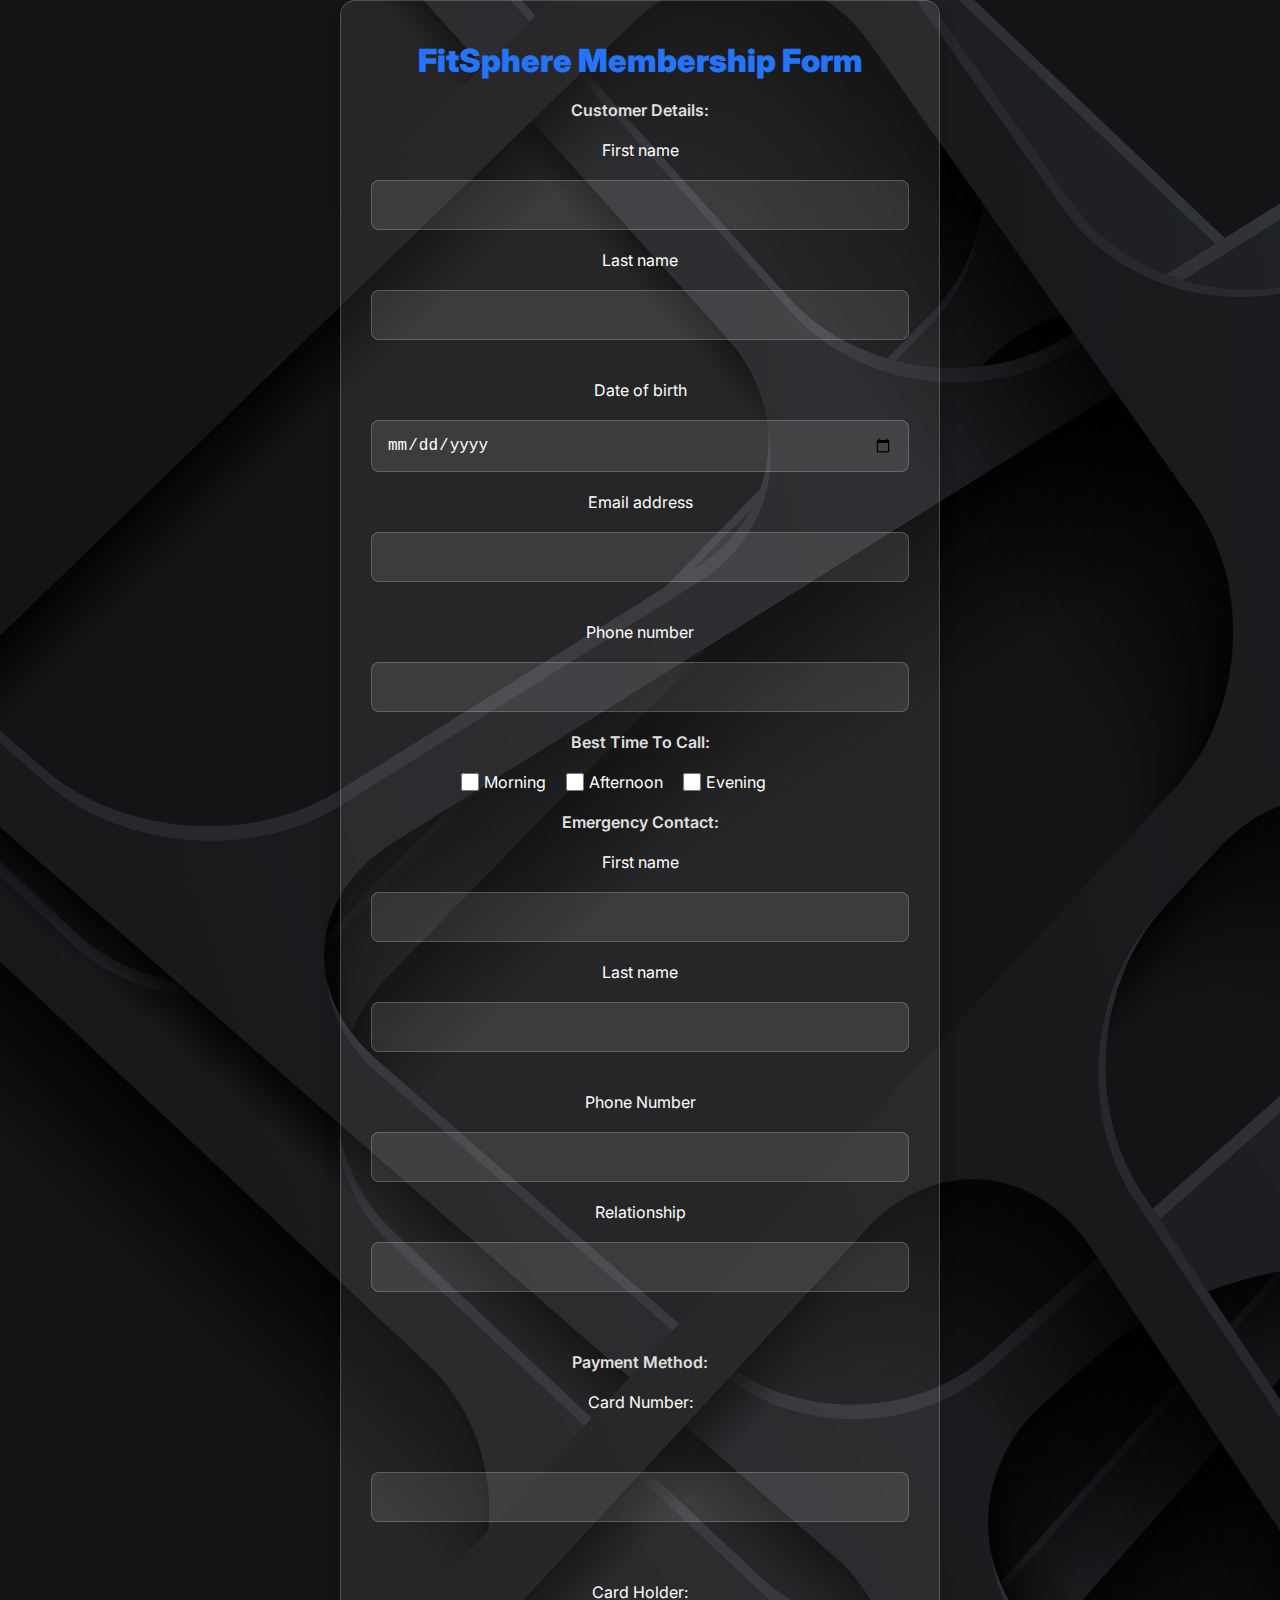
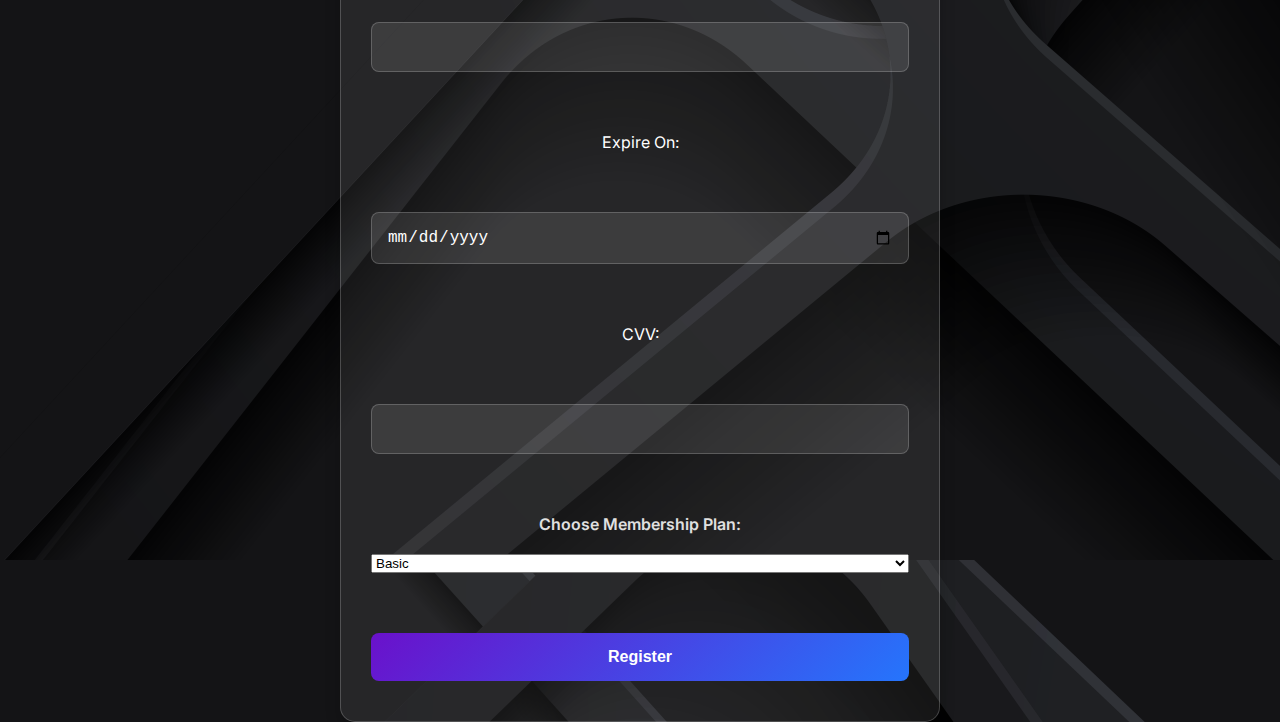
<file: membership.html>
<!DOCTYPE html>
<html lang="en">
<head>
    <meta charset="UTF-8">
    <meta name="viewport" content="width=device-width, initial-scale=1.0">
    <title>Membership Form</title>
    <link rel="stylesheet" href="./styles/membership.css">
</head>
<body>
    <div class="membership-container">
        <h1>FitSphere Membership Form</h1>

        <form action="" class="form" id="membershipForm">
            <figcaption>Customer Details:</figcaption>
            <caption>First name</caption>
            <input type="text" id="fname" name="fname">
            <caption>Last name</caption>
            <input type="text" id="lname" name="lname">
            <br>
            <caption>Date of birth</caption>
            <input type="date" id="dob" name="dob">
            <caption>Email address</caption>
            <input type="email" name="email" id="email">
            <br>
            <caption>Phone number</caption>
            <input type="number" name="phone" id="phone">
            
            <figcaption>Best Time To Call:</figcaption>
            <div class="checkbox-group">
                <label>
                    <input type="checkbox" />
                    <span>Morning</span>
                </label>
                <label>
                    <input type="checkbox" />
                    <span>Afternoon</span>
                </label>
                <label>
                    <input type="checkbox" />
                    <span>Evening</span>
                </label>
            </div>

            <figcaption>Emergency Contact:</figcaption>
            <caption>First name</caption>
            <input type="text" id="ec_fname" name="ec_fname">
            <caption>Last name</caption>
            <input type="text" id="ec_lname" name="ec_lname">
            <br>
            <caption>Phone Number</caption>
            <input type="number" id="ec_phone">
            <caption>Relationship</caption><br>
            <input type="text" name="relationship" id="relationship">
            <br>
            <figcaption>Payment Method:</figcaption>

<label for="card">Card Number:</label><br>
<input type="number" name="card" id="card"><br>

<label for="cardHolder">Card Holder:</label>
<input type="text" name="cardHolder" id="cardHolder"><br>

<label for="expire">Expire On:</label><br>
<input type="date" id="expire"><br>

<label for="cvv">CVV:</label><br>
<input type="number" id="cvv" name="cvv"><br>

            <figcaption>Choose Membership Plan:</figcaption>
            <select id="membershipPlan" name="membershipPlan">
                <option value="Basic">Basic</option>
                <option value="Premium">Premium</option>
                <option value="Gold">Gold</option>
            </select>
            <br>
            <button type="button" id="registerButton">Register</button>
        </form>
    </div>
    <script src="./scripts/dashboard.js" defer></script>
</body>
</html>
</file>
<file: styles/membership.css>
@import url('https://fonts.googleapis.com/css2?family=Inter:ital,opsz,wght@0,14..32,100..900;1,14..32,100..900&family=Kanit:ital,wght@0,100;0,200;0,300;0,400;0,500;0,600;0,700;0,800;0,900;1,100;1,200;1,300;1,400;1,500;1,600;1,700;1,800;1,900&family=Nunito+Sans:ital,opsz,wght@0,6..12,200..1000;1,6..12,200..1000&family=Parkinsans:wght@300..800&family=Playwrite+AU+SA+Guides&family=Playwrite+ES+Deco+Guides&family=SUSE:wght@100..800&display=swap');

* {
    margin: 0;
    padding: 0;
    box-sizing: border-box;
}

body {
    font-family: 'Inter', sans-serif;
    background: url('../assets/profile/background.png');
    color: #ffffff;
    min-height: 100vh;
    display: flex;
    align-items: center;
    justify-content: center;
}

.membership-container {
    background: rgba(255, 255, 255, 0.08);
    padding: 40px 30px;
    border-radius: 15px;
    max-width: 600px;
    width: 100%;
    text-align: center;
    box-shadow: 0 8px 15px rgba(0, 0, 0, 0.2);
    border: 1px solid rgba(255, 255, 255, 0.2);
}

.membership-container h1 {
    font-size: 2rem;
    font-weight: 900;
    margin-bottom: 20px;
    color: #ffffff;
    color: #2575fc;
    font-family: "Inter", serif;
  font-optical-sizing: auto;
  
  font-style: normal;
}

.form {
    display: flex;
    flex-direction: column;
    gap: 20px;
    width: 100%;
    margin-top: 10px;
}

.form input {
    width: 100%;
    padding: 15px;
    font-size: 1rem;
    color: #ffffff;
    background: rgba(255, 255, 255, 0.1);
    border: 1px solid rgba(255, 255, 255, 0.2);
    border-radius: 8px;
    outline: none;
    transition: border-color 0.3s;
}

.form input::placeholder {
    color: rgba(255, 255, 255, 0.6);
}

.form input:focus {
    border-color: #ffffff;
}

.form button {
    padding: 15px;
    font-size: 1rem;
    font-weight: 600;
    color: #ffffff;
    background: linear-gradient(135deg, #6a11cb, #2575fc);
    border: none;
    border-radius: 8px;
    cursor: pointer;
    transition: transform 0.3s, background 0.3s;
}
.checkbox-group {
    display: flex;
    gap: 20px; 
    align-items: center; 
    margin-left: 10vh;
}
.form figcaption {
    font-size: 30px;
    color: #6a11cb;
}
.checkbox-group label {
    display: flex;
    align-items: center;
    gap: 5px; 
    font-size: 1rem; 
    color: #ffffff; 
    cursor: pointer;
}

.checkbox-group input[type="checkbox"] {
    width: 18px; /* Size of the checkbox */
    height: 18px;
    accent-color: #6a11cb; 
}


.form button:hover {
    transform: translateY(-3px);
    background: linear-gradient(135deg, #2575fc, #6a11cb);
}

.form figcaption {
    font-size: 1rem;
    font-weight: 600;
    color: #e0e0e0;
}

@media (max-width: 768px) {
    .membership-container {
        padding: 30px 20px;
    }

    .membership-container h1 {
        font-size: 1.8rem;
    }

    .form input {
        font-size: 0.9rem;
        padding: 12px;
    }

    .form button {
        font-size: 0.9rem;
        padding: 12px;
    }
    .checkbox-group {
        gap: 15px; 
    }
}

@media (max-width: 480px) {
    .membership-container {
        padding: 20px 15px;
    }

    .membership-container h1 {
        font-size: 1.5rem;
    }

    .form input {
        font-size: 0.8rem;
        padding: 10px;
    }

    .form button {
        font-size: 0.8rem;
        padding: 10px;
    }
    .checkbox-group {
        gap: 10px;
        margin-right: 100px !important;

    }
}
</file>
